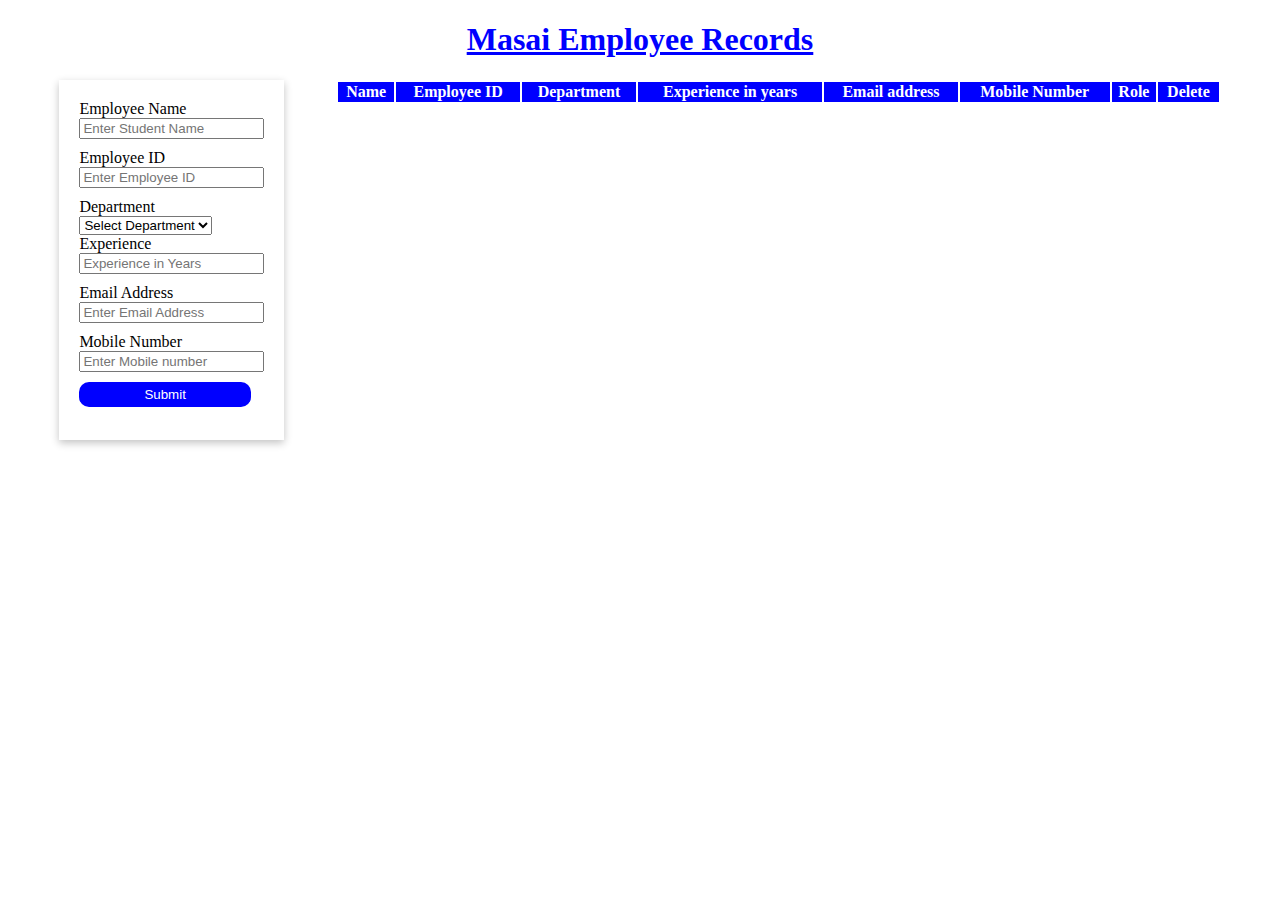
<file: AddDataToUIFromForm/index.html>
<!DOCTYPE html>
<html lang="en">
  <head>
    <meta charset="UTF-8" />
    <meta http-equiv="X-UA-Compatible" content="IE=edge" />
    <meta name="viewport" content="width=device-width, initial-scale=1.0" />
    <title>U2C3</title>
    <link rel="stylesheet" href="index.css" />
  </head>
  <body>
    <!-- Dont make any changes here -->
    <h1>Masai Employee Records</h1>

    <div>
      <!-- ***** We are using form here  ****  -->
      <form>
        <label for="">Employee Name</label><br />
        <input id="name" type="text" placeholder="Enter Student Name" /><br />
        <label for="">Employee ID</label><br />
        <input
          id="employeeID"
          type="number"
          placeholder="Enter Employee ID"
        /><br />
        <label for="">Department </label><br />
        <select id="department">
          <option value="">Select Department</option>
          <option value="Frontend">Frontend</option>
          <option value="Backend">Backend</option>
          <option value="Operations">Operations</option>
          <option value="HR">HR</option>
          <option value="IA">IA</option></select
        ><br />
        <label for="">Experience </label><br />
        <input id="exp" type="number" placeholder="Experience in Years" /><br />
        <label for="">Email Address </label><br />
        <input type="text" id="email" placeholder="Enter Email Address" /><br />
        <label for="">Mobile Number </label><br />
        <input id="mbl" type="number" placeholder="Enter Mobile number" /><br />
        <input type="submit" />
      </form>
      <table>
        <!-- Dont change order of columns -->
        <thead>
          <tr>
            <th>Name</th>
            <th>Employee ID</th>
            <th>Department</th>
            <th>Experience in years</th>
            <th>Email address</th>
            <th>Mobile Number</th>
            <th>Role</th>
            <th>Delete</th>
          </tr>
        </thead>
        <tbody>
          <!-- Append your output here -->
        </tbody>
      </table>
    </div>
  </body>
</html>

<script src="record.js"></script>
</file>
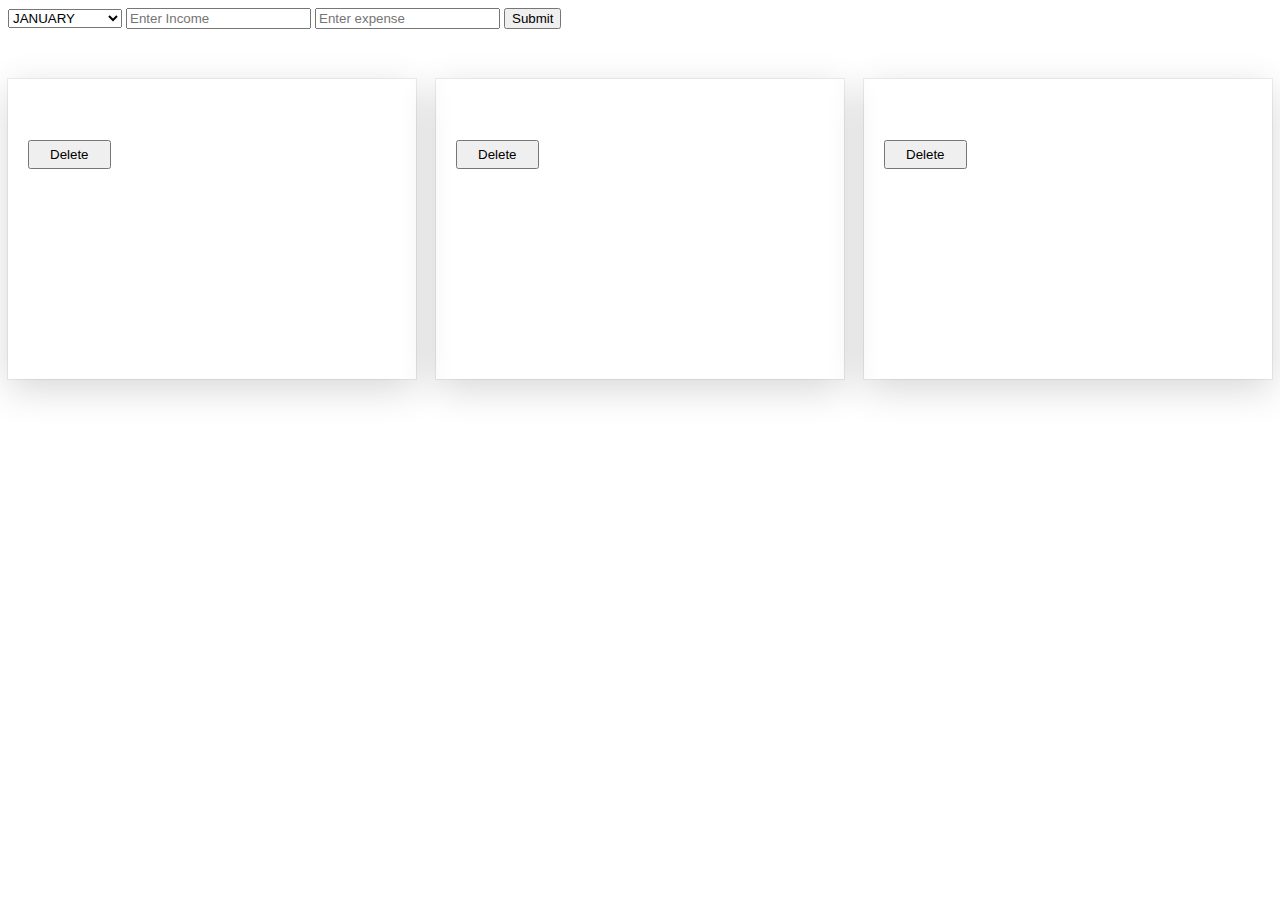
<file: Basic Todo By HTML/index.html>
<!DOCTYPE html>
<html lang="en">

<head>
  <meta charset="UTF-8" />
  <meta http-equiv="X-UA-Compatible" content="IE=edge" />
  <meta name="viewport" content="width=device-width, initial-scale=1.0" />
  <title>U2C3 Mock</title>
  <style>
    #report {
      margin-top: 50px;
      display: grid;
      grid-template-columns: repeat(3, 1fr);
      grid-template-rows: 300px;
      gap: 20px;

    }

    button {
      margin-top: 20px;
      padding: 5px 20px;
    }

    #report>div {
      box-shadow: rgba(0, 0, 0, 0.16) 0px 10px 36px 0px, rgba(0, 0, 0, 0.06) 0px 0px 0px 1px;
      padding: 20px;
    }
    #report>div:nth-child(1)>p+h3{
      color: green;
    }
    #report>div:nth-child(2)>p+h3{
      color: red;
    }
    #report>div:nth-child(3)>p+h3{
      color: orange;
    }

  </style>
</head>

<body>
  <form>
    <select id="month">
      <option value="January">JANUARY</option>
      <option value="February">FEB</option>
      <option value="MARCH">MARCH</option>
      <option value="APRIL">APRIL</option>
      <option value="MAY">MAY</option>
      <option value="JUNE">JUNE</option>
      <option value="JULY">JULY</option>
      <option value="AUGUST">AUGUST</option>
      <option value="SEPETEMBER">SEPETEMBER</option>
      <option value="OCTOBER">OCTOBER</option>
      <option value="NOVEMBER">NOVEMBER</option>
      <option value="DECEMBER">DECEMBER</option>
    </select>

    <input id="income" type="number" placeholder="Enter Income" />

    <input id="expense" type="number" placeholder="Enter expense" />

    <input type="submit" />
  </form>

  <div id="report">
    <!-- Append your cards here -->
  </div>
</body>

</html>

<script>

  for (let i = 0; i < 3; i++) {
    let div = document.createElement("div")
    let h1 = document.createElement("h1")
    let p1 = document.createElement("p")
    let p2 = document.createElement("p")
    let h3 = document.createElement("h3")
    let btn = document.createElement("button")
    btn.innerText = "Delete"
    div.append(h1, p1, p2, h3, btn)
    document.querySelector("#report").append(div)
  }
  document.querySelector("form").addEventListener("submit",calculation)

  function calculation(){
    event.preventDefault();
    let income=+(document.querySelector("#income").value)
    let expense=+(document.querySelector("#expense").value)
    if(income<expense){
      let h1=document.querySelector("#report>div:nth-child(2)>h1")
      h1.innerText=document.querySelector("#month").value

      let p1=document.querySelector("#report>div:nth-child(2)>h1+p")
      p1.innerText=document.querySelector("#income").value
      
      let p2=document.querySelector("#report>div:nth-child(2)>p+p")
      p2.innerText=document.querySelector("#expense").value

      let h3=document.querySelector("#report>div:nth-child(2)>h3")
      h3.innerText="DEBT"
      
      document.querySelector("#report>div:nth-child(2)>button").addEventListener("click", removeAll)
    }else if(income>expense){
      let h1=document.querySelector("#report>div:nth-child(1)>h1")
      h1.innerText=document.querySelector("#month").value

      let p1=document.querySelector("#report>div:nth-child(1)>h1+p")
      p1.innerText=document.querySelector("#income").value
      
      let p2=document.querySelector("#report>div:nth-child(1)>p+p")
      p2.innerText=document.querySelector("#expense").value

      let h3=document.querySelector("#report>div:nth-child(1)>h3")
      h3.innerText="SAVE"

      document.querySelector("#report>div:nth-child(1)>button").addEventListener("click", removeAll)
    }else{
      let h1=document.querySelector("#report>div:nth-child(3)>h1")
      h1.innerText=document.querySelector("#month").value

      let p1=document.querySelector("#report>div:nth-child(3)>h1+p")
      p1.innerText=document.querySelector("#income").value
      
      let p2=document.querySelector("#report>div:nth-child(3)>p+p")
      p2.innerText=document.querySelector("#expense").value

      let h3=document.querySelector("#report>div:nth-child(3)>h3")
      h3.innerText="BREAKEVEN"

      document.querySelector("#report>div:nth-child(3)>button").addEventListener("click", removeAll)
    }
  }
  function removeAll(){
    event.target.parentNode.remove();
    let div = document.createElement("div")
    let h1 = document.createElement("h1")
    let p1 = document.createElement("p")
    let p2 = document.createElement("p")
    let h3 = document.createElement("h3")
    let btn = document.createElement("button")
    btn.innerText = "Delete"
    div.append(h1, p1, p2, h3, btn)
    document.querySelector("#report").append(div)
  }


</script>
</file>
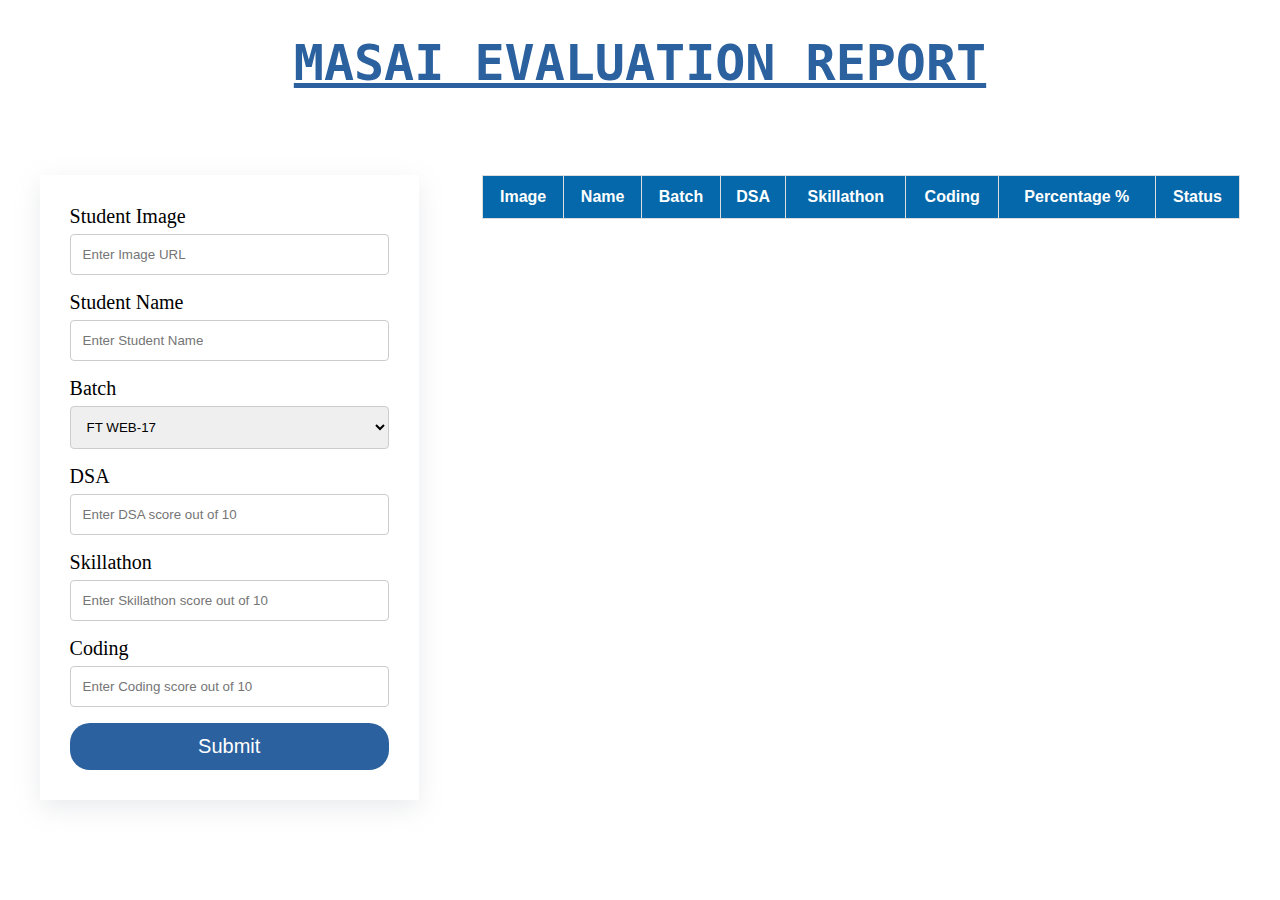
<file: Evalution Report Add Student/index.html>
<!DOCTYPE html>
<html lang="en">
  <head>
    <meta charset="UTF-8" />
    <meta http-equiv="X-UA-Compatible" content="IE=edge" />
    <meta name="viewport" content="width=device-width, initial-scale=1.0" />
    <title>U2C3</title>
    <link rel="stylesheet" href="index.css" />
  </head>
  <body>
    <!-- Dont make any changes here -->
    <h1>Masai Evaluation Report</h1>

    <div>
      <!-- ***** We are using form here  ****  -->
      <form>
        <label for="">Student Image</label><br />
        <input id="image" type="text" placeholder="Enter Image URL" /><br />
        <label for="">Student Name</label><br />
        <input id="name" type="text" placeholder="Enter Student Name" /><br />
        <label for="">Batch </label><br />
        <select id="batch">
          <option value="FT WEB-17">FT WEB-17</option>
          <option value="FT WEB-16">FT WEB-16</option>
          <option value="FT WEB-15">FT WEB-15</option>
          <option value="FT WEB-14">FT WEB-14</option></select
        ><br />
        <label for="">DSA </label><br />
        <input
          id="dsa"
          type="number"
          placeholder="Enter DSA score out of 10"
        /><br />
        <label for="">Skillathon </label><br />
        <input
          id="cs"
          type="number"
          placeholder="Enter Skillathon score out of 10"
        /><br />
        <label for="">Coding </label><br />
        <input
          id="coding"
          type="number"
          placeholder="Enter Coding score out of 10"
        /><br />
        <input type="submit" />
      </form>
      <table>
        <!-- Dont change order of columns -->
        <thead>
          <tr>
            <th>Image</th>
            <th>Name</th>
            <th>Batch</th>
            <th>DSA</th>
            <th>Skillathon</th>
            <th>Coding</th>
            <th>Percentage %</th>
            <th>Status</th>
          </tr>
        </thead>
        <tbody>
        <!-- Append your output to tbody -->
        </tbody>
      </table>
    </div>
  </body>
</html>

<script src="report.js"></script>
</file>
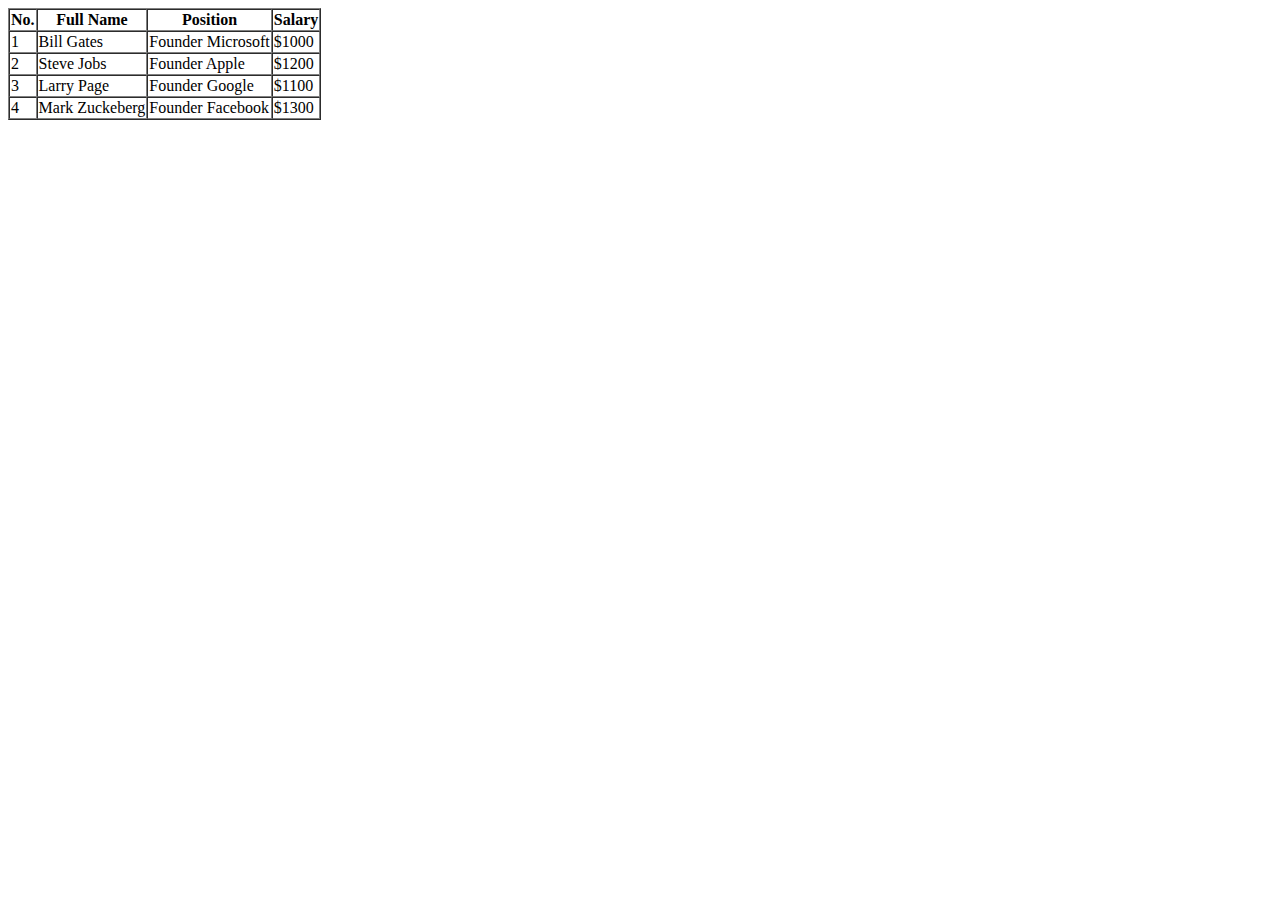
<file: Css Practice/basicTables.html>
<html>
    <head>
        <title>BASIC TABLES</title>
    </head>
    <body>
        <table border="1" cellspacing="0">
            <thead>
                <tr>
                    <th>No.</th>
                    <th>Full Name</th>
                    <th>Position</th>
                    <th>Salary</th>
                </tr>
            </thead>
            <tbody>
                <tr>
                    <td>1</td> 
                    <td>Bill Gates</td>
                    <td>Founder Microsoft</td>
                    <td>$1000</td>
                </tr>
                <tr>
                    <td>2</td>
                    <td>Steve Jobs</td>
                    <td>Founder Apple</td>
                    <td>$1200</td>
                </tr>
                <tr>
                    <td>3</td>
                    <td>Larry Page</td>
                    <td>Founder Google</td>
                    <td>$1100</td>
                </tr>
                <tr>
                    <td>4</td>
                    <td>Mark Zuckeberg</td>
                    <td>Founder Facebook</td>
                    <td>$1300</td>
                </tr>
            </tbody>
        </table>
    </body>
</html>
</file>
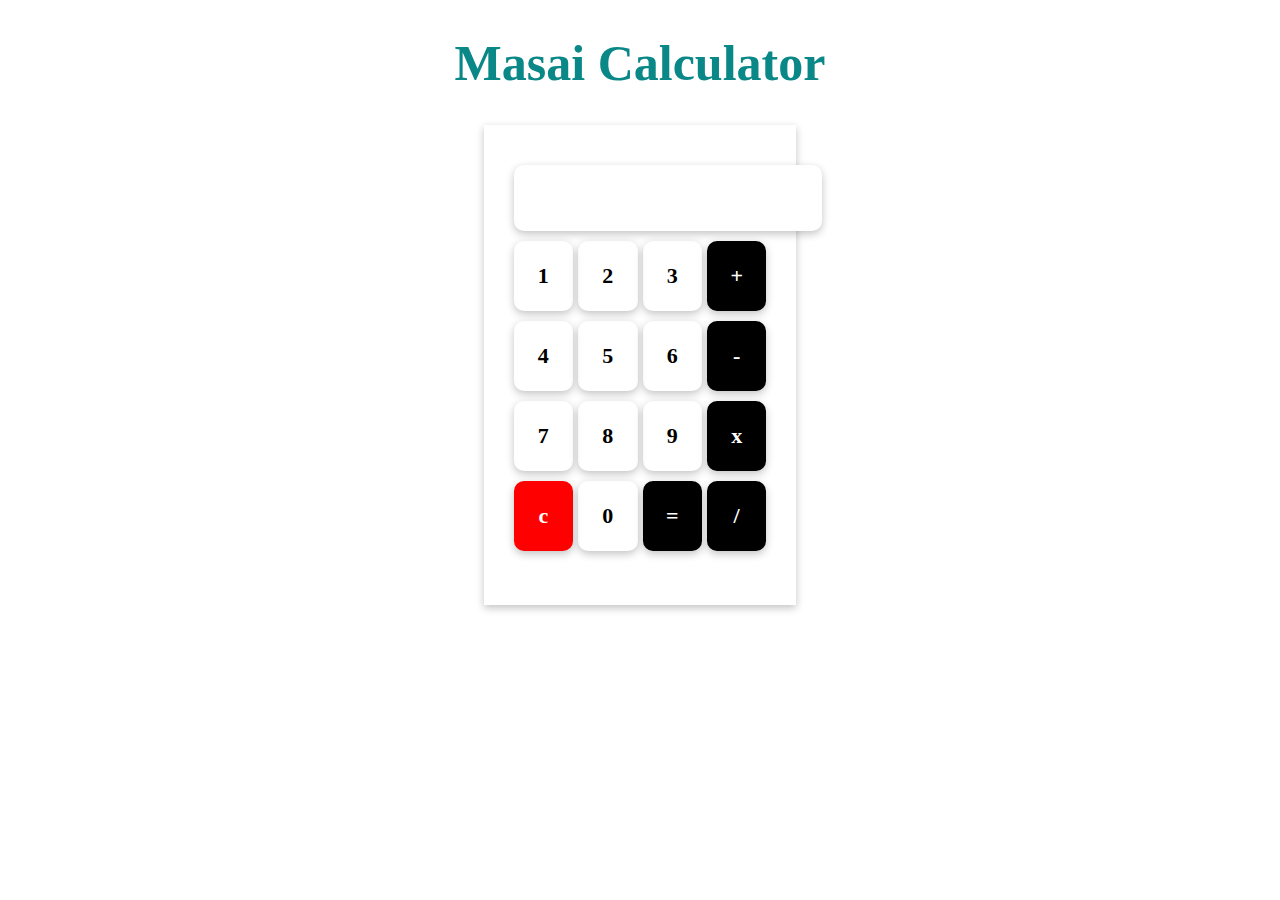
<file: Css Practice/calculator.html>
<!DOCTYPE html>
<html lang="en">

<head>
    <title>Document</title>
    <style>
        h1 {
            text-align: center;
            font-size: 50px;
            color: rgb(10, 135, 135);
        }

        #container {
            width: 20%;
            height: 400px;
            margin: auto;
            padding: 40px 30px 40px 30px;
            box-shadow: rgba(0, 0, 0, 0.24) 0px 3px 8px;
        }

        input {
            width: 300px;
            height: 60px;
            border-radius: 10px;
            border-color: transparent;
            box-shadow: rgba(0, 0, 0, 0.24) 0px 3px 8px;

        }

        #container>div {
            border-radius: 10px;
            display: flex;
            margin-top: 10px;
            width: 100%;
            height: 70px;

        }

        #container>div>div {
            width: 100%;
            height: auto;
            border-radius: 10px;
            box-shadow: rgba(0, 0, 0, 0.24) 0px 3px 8px;
        }

        #container>div>div:nth-child(2) {
            margin: 0px 0px 0px 5px;
        }

        #container>div>div:nth-child(3) {
            margin: 0px 5px 0px 5px;
        }

        #container>div>div>p {
            text-align: center;
            font-weight: bolder;
            padding: auto;
            font-size: 22px;
        }

        #container>div>div:last-child {
            background-color: black;
            color: white;
        }

        #container>div:last-child>div:first-child {
            background-color: red;
            color: white;
        }

        #container>div:last-child>div:nth-child(3) {
            background-color: black;
            color: white;
        }
    </style>
</head>

<body>
    <h1>Masai Calculator</h1>
    <div id="container">
        <input type="text" />
        <div>
            <div>
                <p>1</p>
            </div>
            <div>
                <p>2</p>
            </div>
            <div>
                <p>3</p>
            </div>
            <div>
                <p>+</p>
            </div>
        </div>
        <div>
            <div>
                <p>4</p>
            </div>
            <div>
                <p>5</p>
            </div>
            <div>
                <p>6</p>
            </div>
            <div>
                <p>-</p>
            </div>
        </div>
        <div>
            <div>
                <p>7</p>
            </div>
            <div>
                <p>8</p>
            </div>
            <div>
                <p>9</p>
            </div>
            <div>
                <p>x</p>
            </div>
        </div>
        <div>
            <div>
                <p>c</p>
            </div>
            <div>
                <p>0</p>
            </div>
            <div>
                <p>=</p>
            </div>
            <div>
                <p>/</p>
            </div>
        </div>

    </div>
</body>

</html>
</file>
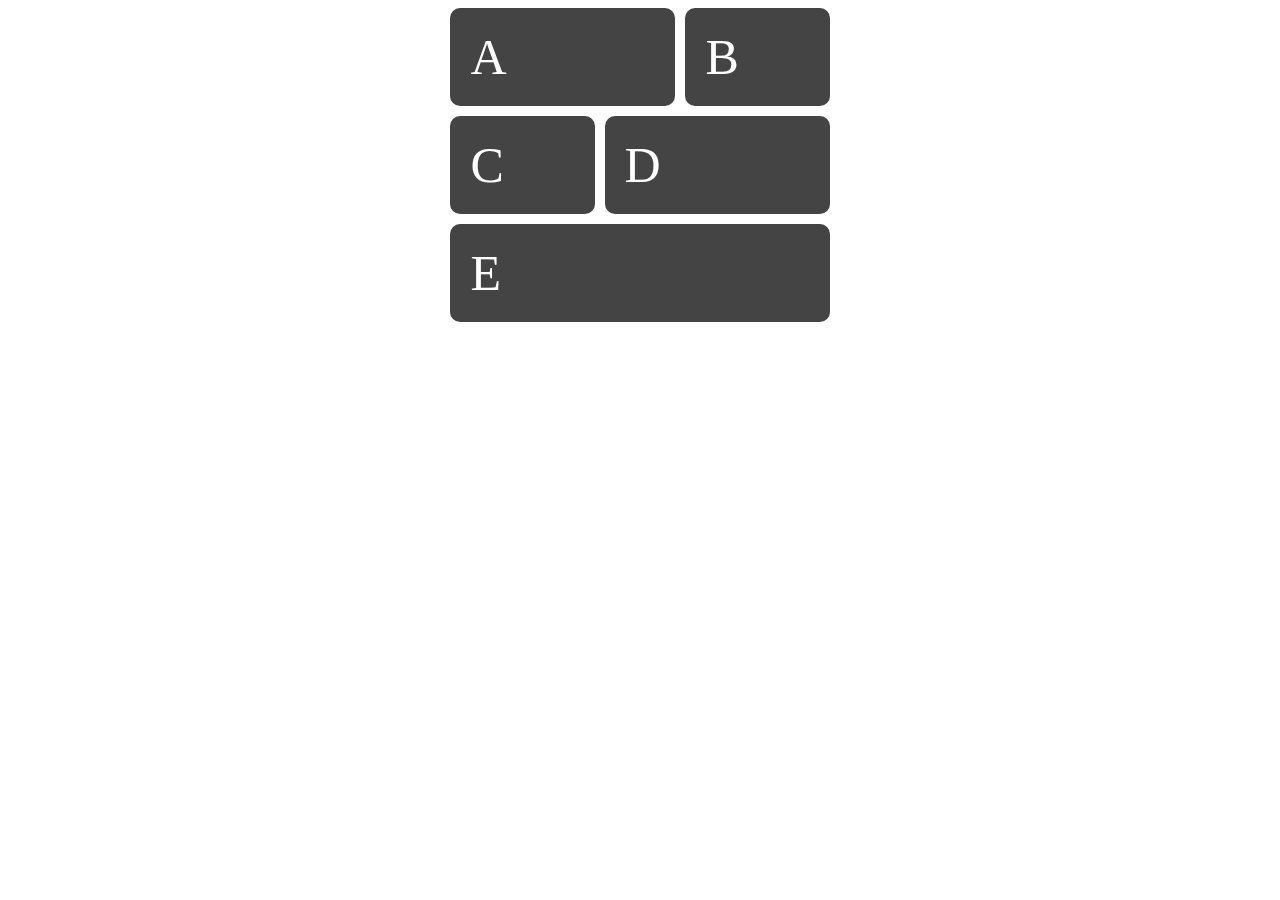
<file: Css Practice/Grid-1.html>
<!DOCTYPE html>
<html lang="en">
<head>
    <meta charset="UTF-8">
    <meta http-equiv="X-UA-Compatible" content="IE=edge">
    <meta name="viewport" content="width=device-width, initial-scale=1.0">
    <title>Document</title>
    <style>
        #box{
            width: 30%;
            display: grid;
            margin: auto;
            display: grid;
            grid-template-areas:
            "ch1 ch1 ch2"
            "ch3 ch4 ch4"
            " ch5 ch5 ch5"
            ;
            gap: 10px;
            
        }
        #box>div{
            display: flex;
            justify-content: flex-start;
            padding: 20px;
        }
        #box>div:nth-child(1){
          background-color: 
#444444;
font-size: 50px;
border-radius: 10px;;color: white;
grid-area: ch1;
        }
        #box>div:nth-child(2){
          background-color: 
#444444;border-radius: 10px;color: white;
font-size: 50px;grid-area: ch2;
        }
        #box>div:nth-child(3){
          background-color: 
#444444;border-radius: 10px;
font-size: 50px;color: white;
grid-area: ch3;
        }
        #box>div:nth-child(4){
          background-color: 
#444444;border-radius: 10px;
font-size: 50px;grid-area: ch4;color: white;
        }
        #box>div:nth-child(5){
          background-color: 
#444444;border-radius: 10px;
font-size: 50px;grid-area: ch5;color: white;
        }
        
    </style> 
</head>
<body>
    <div id="box">
        <div>A</div>
        <div>B</div>
        <div>C</div>
        <div>D</div>
        <div>E</div>
    </div>
</body>
</html>
</file>
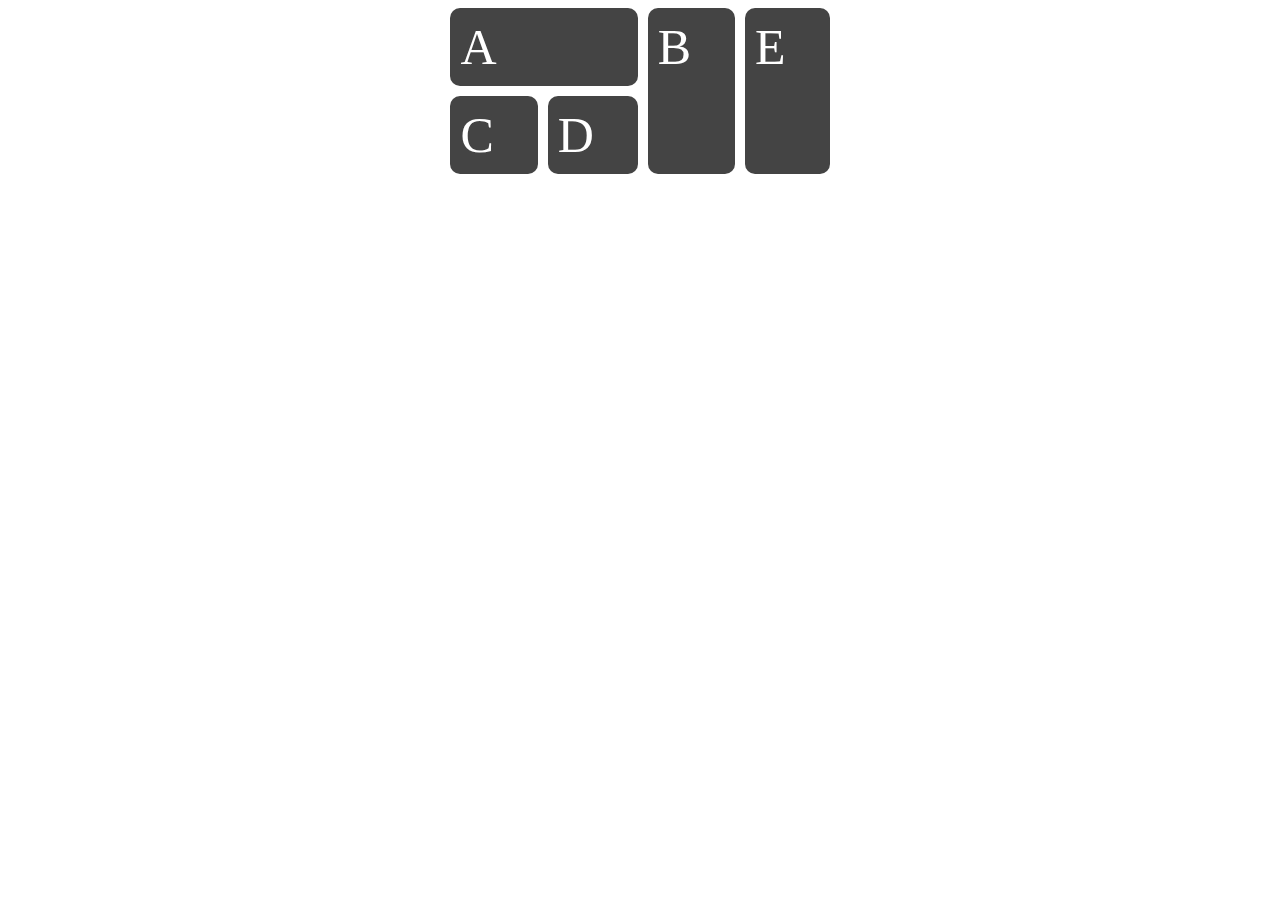
<file: Css Practice/Grid-2.html>
<!DOCTYPE html>
<html lang="en">

<head>
    <meta charset="UTF-8">
    <meta http-equiv="X-UA-Compatible" content="IE=edge">
    <meta name="viewport" content="width=device-width, initial-scale=1.0">
    <title>Document</title>
    <style>
        #box {
            width: 30%;
            display: grid;
            margin: auto;
            display: grid;
            grid-template-areas:
                "ch1 ch1 ch2 ch5"
                "ch3 ch4 ch2 ch5"

            ;
            gap: 10px;

        }

        #box>div {
            padding: 10px;
            display: flex;
            justify-content: flex-start;
        }

        #box>div:nth-child(1) {
            background-color:
                #444444;
            font-size: 50px;
            border-radius: 10px;
            ;
            color: white;
            grid-area: ch1;
        }

        #box>div:nth-child(2) {
            background-color:
                #444444;
            border-radius: 10px;
            color: white;
            font-size: 50px;
            grid-area: ch2;
        }

        #box>div:nth-child(3) {
            background-color:
                #444444;
            border-radius: 10px;
            font-size: 50px;
            color: white;
            grid-area: ch3;
        }

        #box>div:nth-child(4) {
            background-color:
                #444444;
            border-radius: 10px;
            font-size: 50px;
            grid-area: ch4;
            color: white;
        }

        #box>div:nth-child(5) {
            background-color:
                #444444;
            border-radius: 10px;
            font-size: 50px;
            grid-area: ch5;
            color: white;
        }
    </style>
</head>

<body>
    <div id="box">
        <div>A</div>
        <div>B</div>
        <div>C</div>
        <div>D</div>
        <div>E</div>
    </div>
</body>

</html>
</file>
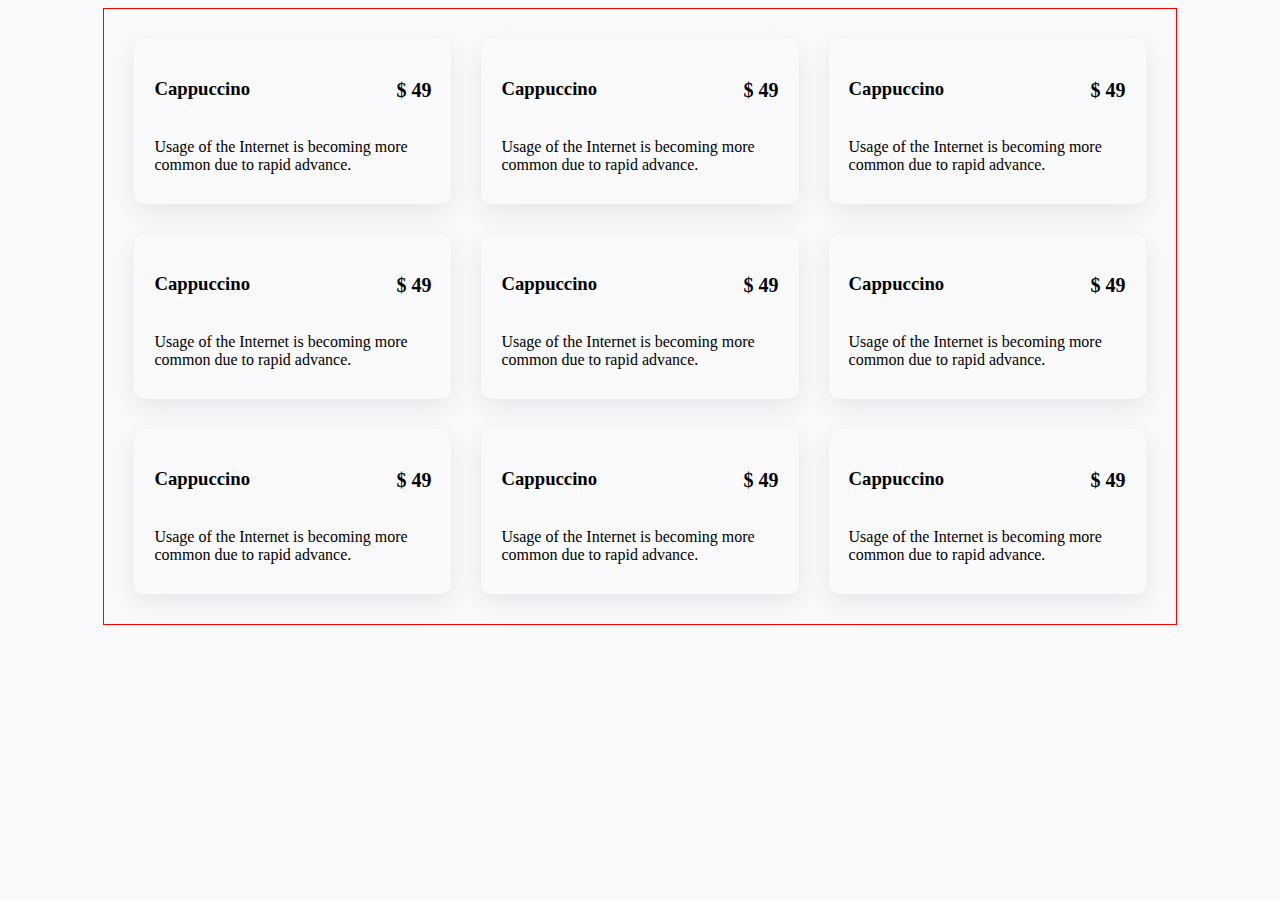
<file: Css Practice/GRID-COFFEE.html>
<!DOCTYPE html>
<html lang="en">

<head>
    <meta charset="UTF-8">
    <meta http-equiv="X-UA-Compatible" content="IE=edge">
    <meta name="viewport" content="width=device-width, initial-scale=1.0">
    <title>Document</title>
    <style>
        body {
            background-color: #fafafc;
        }

        #coffee-layout {
            border: 1px solid red;
            width: 80%;
            margin: auto;
            padding: 30px;
            display: grid;
            grid-template-columns: repeat(3, 1fr);
            grid-template-rows: repeat(3, 165px);
            gap: 30px;

        }

        #coffee-layout>div {
            padding: 20px;
            border-radius: 10px;
            box-shadow: rgba(149, 157, 165, 0.2) 0px 8px 24px;
        }

        #coffee-layout>div>div {
            display: flex;
            justify-content: space-between;
        }

        #coffee-layout>div>div>p {
            font-weight: bolder;
            font-size: 20px;
        }
    </style>
</head>

<body>
    <div id="coffee-layout">
        <div>
            <div>
                <h3>Cappuccino</h3>
                <p>$ 49</p>
            </div>
            <p>Usage of the Internet is becoming more
                common due to rapid advance.</p>
        </div>
        <div>
            <div>
                <h3>Cappuccino</h3>
                <p>$ 49</p>
            </div>
            <p>Usage of the Internet is becoming more
                common due to rapid advance.</p>
        </div>
        <div>
            <div>
                <h3>Cappuccino</h3>
                <p>$ 49</p>
            </div>
            <p>Usage of the Internet is becoming more
                common due to rapid advance.</p>
        </div>
        <div>
            <div>
                <h3>Cappuccino</h3>
                <p>$ 49</p>
            </div>
            <p>Usage of the Internet is becoming more
                common due to rapid advance.</p>
        </div>
        <div>
            <div>
                <h3>Cappuccino</h3>
                <p>$ 49</p>
            </div>
            <p>Usage of the Internet is becoming more
                common due to rapid advance.</p>
        </div>
        <div>
            <div>
                <h3>Cappuccino</h3>
                <p>$ 49</p>
            </div>
            <p>Usage of the Internet is becoming more
                common due to rapid advance.</p>
        </div>
        <div>
            <div>
                <h3>Cappuccino</h3>
                <p>$ 49</p>
            </div>
            <p>Usage of the Internet is becoming more
                common due to rapid advance.</p>
        </div>
        <div>
            <div>
                <h3>Cappuccino</h3>
                <p>$ 49</p>
            </div>
            <p>Usage of the Internet is becoming more
                common due to rapid advance.</p>
        </div>
        <div>
            <div>
                <h3>Cappuccino</h3>
                <p>$ 49</p>
            </div>
            <p>Usage of the Internet is becoming more
                common due to rapid advance.</p>
        </div>
    </div>
</body>

</html>
</file>
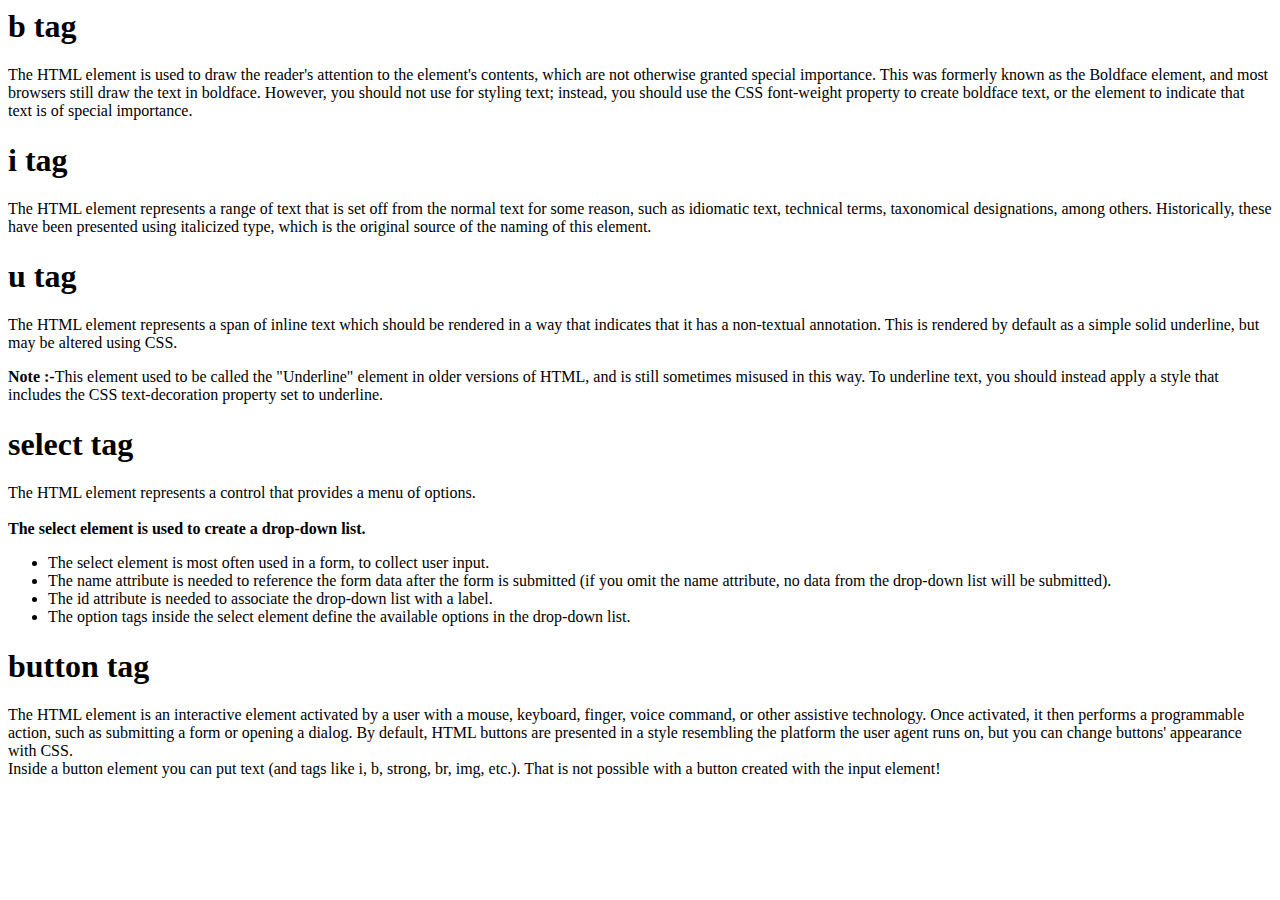
<file: Css Practice/htmlIntroAssignment.html>
<html>
    <head>
        <title>HTML TAGS SEARCH</title>
    </head>
    <body>
        <h1>  b tag  </h1>
        <p>The HTML element is used to draw the reader's attention to the element's contents, which are not otherwise granted special importance. This was formerly known as the Boldface element, and most browsers still draw the text in boldface. However, you should not use for styling text; instead, you should use the CSS font-weight property to create boldface text, or the element to indicate that text is of special importance.</p>
        
        <h1>  i tag  </h1>
        <p>The HTML element represents a range of text that is set off from the normal text for some reason, such as idiomatic text, technical terms, taxonomical designations, among others. Historically, these have been presented using italicized type, which is the original source of the naming of this element.</p>
        
        <h1> u tag </h1>
        <p>The HTML element represents a span of inline text which should be rendered in a way that indicates that it has a non-textual annotation. This is rendered by default as a simple solid underline, but may be altered using CSS.</p>
        <p> <b>Note :-</b>This element used to be called the "Underline" element in older versions of HTML, and is still sometimes misused in this way. To underline text, you should instead apply a style that includes the CSS text-decoration property set to underline. </p>

        <h1> select tag </h1>
        <p> The HTML element represents a control that provides a menu of options.<br><br>
            <b>The select element is used to create a drop-down list.</b><br>
                <ul>
                    <li>The select element is most often used in a form, to collect user input.</li>
                    <li>The name attribute is needed to reference the form data after the form is submitted (if you omit the name attribute, no data from the drop-down list will be submitted).</li>
                    <li>The id attribute is needed to associate the drop-down list with a label.</li>
                    <li>The option tags inside the select element define the available options in the drop-down list.</li>
                </ul>            
        </p>
        <h1> button tag </h1>
        <p>
            The HTML element is an interactive element activated by a user with a mouse, keyboard, finger, voice command, or other assistive technology. Once activated, it then performs a programmable action, such as submitting a form or opening a dialog.
            By default, HTML buttons are presented in a style resembling the platform the user agent runs on, but you can change buttons' appearance with CSS. <br>
            Inside a button element you can put text (and tags like i, b, strong, br, img, etc.). That is not possible with a button created with the input element!
        </p>
    </body>
</html>
</file>
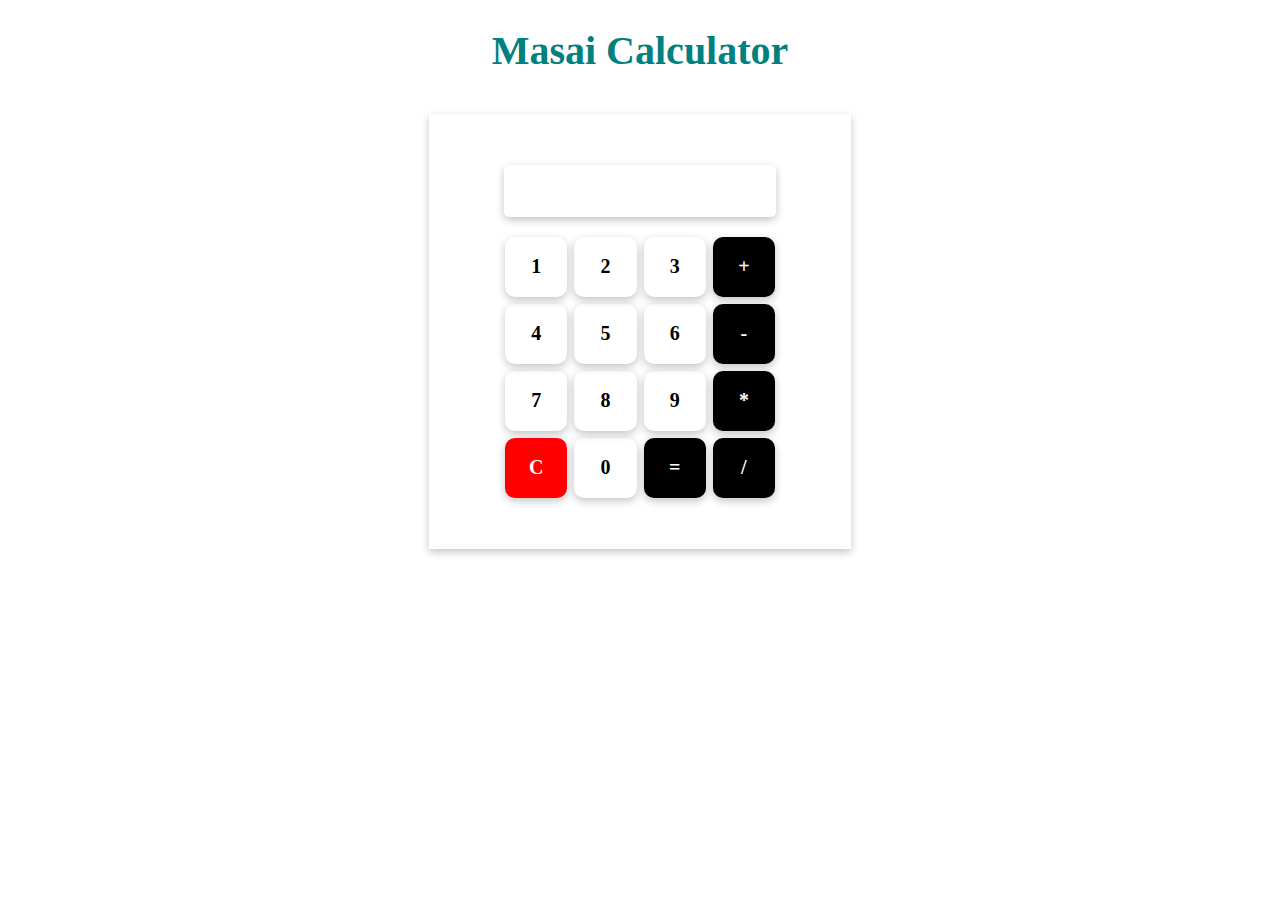
<file: Css Practice/MASAI-CALCULATOR-Functionality.html>
<!DOCTYPE html>
<html lang="en">

<head>
    <meta charset="UTF-8">
    <meta http-equiv="X-UA-Compatible" content="IE=edge">
    <meta name="viewport" content="width=device-width, initial-scale=1.0">
    <title>Document</title>
    <style>
        h1 {
            color: #01807f;
            text-align: center;
            font-size: 40px;
            margin-bottom: 40px;
        }

        #calculator {
            border: 1px solid transparent;
            width: 30%;
            display: grid;
            grid-template-columns: 300px;
            justify-content: center;
            margin: auto;
            box-shadow: rgba(0, 0, 0, 0.24) 0px 3px 8px;
            padding: 50px 20px;
        }

        #calculator>div:first-child {
            display: flex;
            width: 90%;
            margin: auto;
            box-shadow: rgba(0, 0, 0, 0.24) 0px 3px 8px;
            height: 50px;
            border: 1px solid transparent;
            border-radius: 5px;

        }

        #keypad {

            margin: auto;
            margin-top: 20px;
            width: 90%;
            display: grid;
            grid-template-columns: repeat(4, 1fr);
            grid-template-rows: repeat(4, 60px);
            gap: 7px;
        }

        #keypad>div:hover {
            background-color: black;
            color: white;
        }


        #keypad>div {
            display: flex;
            justify-content: center;
            align-items: center;
            font-size: 20px;
            box-shadow: rgba(0, 0, 0, 0.24) 0px 3px 8px;
            font-weight: bold;
            border-radius: 10px;
        }

        .black {
            background-color: black;
            color: white;
        }

        .red {
            background-color: red;
            color: white;
        }

        #display {
            display: grid;
            justify-content: center;
            align-items: center;
        }
    </style>
</head>

<body>
    <h1>Masai Calculator</h1>
    <div id="calculator">
        <div id="display"></div>
        <div id="keypad">
            <div>1</div>
            <div>2</div>
            <div>3</div>
            <div class="black">+</div>
            <div>4</div>
            <div>5</div>
            <div>6</div>
            <div class="black">-</div>
            <div>7</div>
            <div>8</div>
            <div>9</div>
            <div class="black">*</div>
            <div class="red">C</div>
            <div>0</div>
            <div class="black">=</div>
            <div class="black">/</div>
        </div>
    </div>
</body>

</html>
<script>

    let key = document.querySelectorAll("#keypad>div");
    for (let i = 0; i < key.length; i++) {
        key[i].addEventListener("click", show);

    }
    let bag = "";
    function show() {
        let display = event.target.innerText;
        if (display === "=") {
            if (bag == "") {
                document.querySelector("#display").innerText;
            }
            else {

                document.querySelector("#display").innerText = eval(bag);
                bag = "";
            }
        } else if (display === "C") {
            document.querySelector("#display").innerText = "";
        }else if(display==="+"){
            if(bag==""){
                document.querySelector("#display").innerText = ""
            }else{
                bag+=display;
                document.querySelector("#display").innerText = bag;    
            }
        }else if(display==="*"){
            if(bag==""){
                document.querySelector("#display").innerText = ""
            }else{
                bag+=display;
                document.querySelector("#display").innerText = bag;    
            }
        }else if(display==="/"){
            if(bag==""){
                document.querySelector("#display").innerText = ""
            }else{
                bag+=display;
                document.querySelector("#display").innerText = bag;    
            }
        }
        else {
            bag += display
            document.querySelector("#display").innerText = bag;
        }
    }
</script>
</file>
<file: AddDataToUIFromForm/index.css>
/* Fill CSS here */
h1{
    text-align: center;
    color: blue;
    text-decoration: underline;
}
div{
    display: flex;
    justify-content: space-evenly;
}
table{
    width: 70%;
    height: 10px;
}
thead>tr>th{
    text-align: center;
    background-color: blue;
    color: white;
}
 tbody>tr{
    padding: 10px auto;
}
tbody>tr>td{
    text-align: center;
    
}  
form{
    box-shadow: rgba(0, 0, 0, 0.24) 0px 3px 8px;
    padding: 20px;
    height: 320px;
}
form>input{
    margin-bottom: 10px;

}
form>input:last-child{
    padding: 5px 65px;
    border: none;
    border-radius: 10px;
    background-color: blue;
    color: white;
}

tbody>tr>td:last-child{
background-color: red;
color: white;
}
</file>
<file: Evalution Report Add Student/index.css>
div {
  display: flex;
  justify-content: space-around;
}
form {
  margin: 0 auto;
  margin-top: 50px;
  width: 30%;
  box-shadow: rgba(149, 157, 165, 0.2) 0px 8px 24px;
  padding: 30px;
}

label {
  font-size: 20px;
}

table {
  font-family: Arial, Helvetica, sans-serif;
  border-collapse: collapse;
  width: 60%;
  margin: auto;
  margin-top: 50px;
  text-align: center;
}

table td,
table th {
  border: 1px solid #ddd;
  padding: 8px;
  text-align: center;
}

table tr:nth-child(even) {
  background-color: #8caacf;
}

table tr:hover {
  background-color: #ddd;
}

table th {
  padding-top: 12px;
  padding-bottom: 12px;
  text-align: left;
  background-color: #0468aa;
  color: white;
  text-align: center;
}

* {
  box-sizing: border-box;
}

input[type="text"],
input[type="number"],
select,
textarea {
  width: 100%;
  padding: 12px;
  border: 1px solid #ccc;
  border-radius: 4px;
  box-sizing: border-box;
  margin-top: 6px;
  margin-bottom: 16px;
  resize: vertical;
}

input[type="submit"] {
  background-color: #2b619e;
  color: white;
  padding: 12px 20px;
  border: none;
  border-radius: 20px;
  cursor: pointer;
  width: 100%;
  font-size: 20px;
}

input[type="submit"]:hover {
  background-color: #3973b6;
}

.container {
  border-radius: 5px;
  background-color: #f2f2f2;
  padding: 20px;
}
h1 {
  text-align: center;
  font-size: 50px;
  text-transform: uppercase;
  font-family: monospace;
  color: #2b619e;
  text-decoration: underline;
}

img {
  height: 100px;
  width: 100px;
}
</file>
